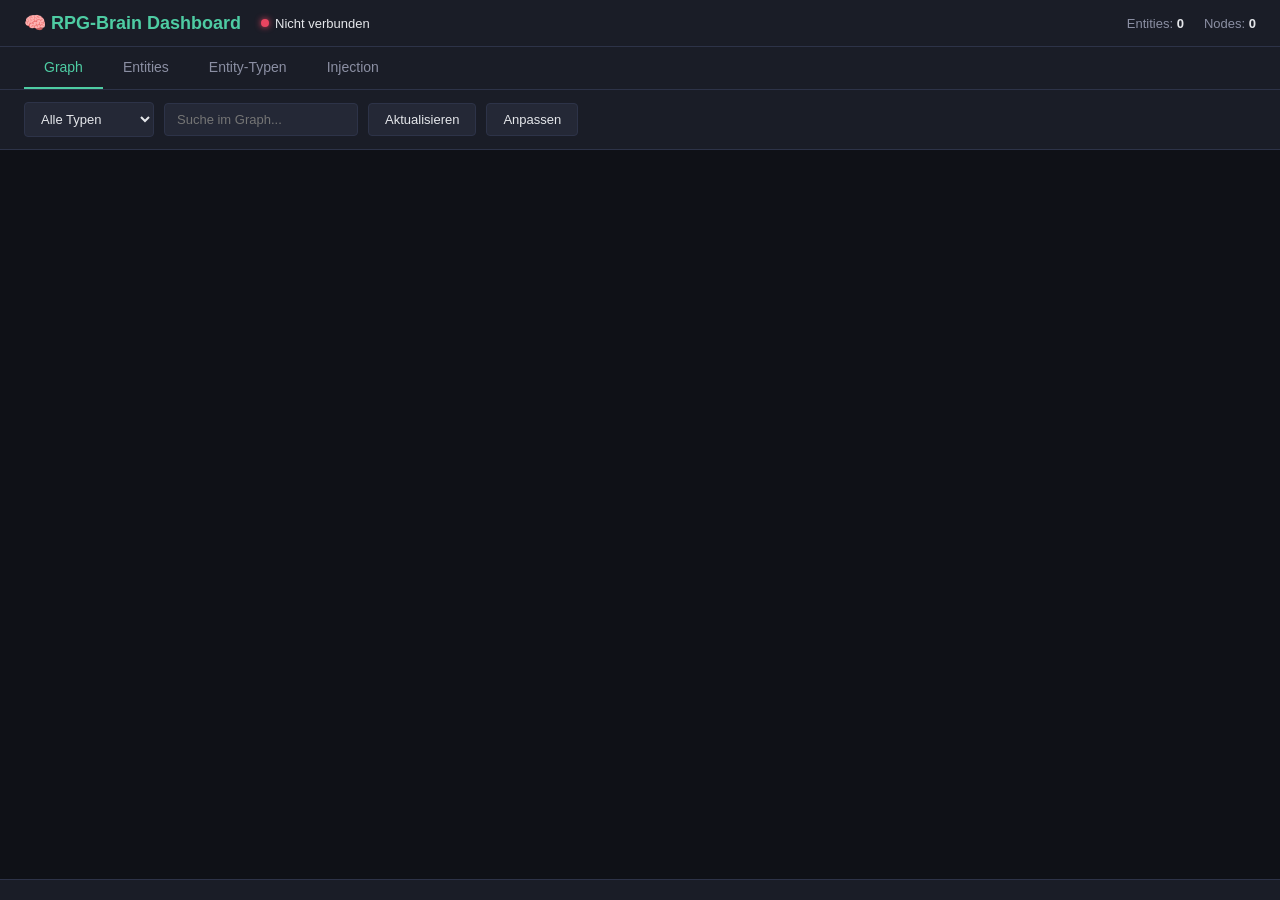
<file: dashboard/index.html>
<!DOCTYPE html>
<html lang="de">
<head>
  <meta charset="UTF-8" />
  <meta name="viewport" content="width=device-width, initial-scale=1.0" />
  <title>RPG-Brain Dashboard</title>
  <link rel="stylesheet" href="style.css" />
</head>
<body>
  <!-- Header -->
  <header id="dashboard-header">
    <div class="header-left">
      <span class="header-logo">&#129504; RPG-Brain Dashboard</span>
      <div class="header-status">
        <span id="dashboard-status-dot" class="status-dot status-dot--checking"></span>
        <span id="dashboard-status-text">Verbinde...</span>
      </div>
    </div>
    <div class="header-right">
      <span class="header-stat">Entities: <strong id="dashboard-entity-count">0</strong></span>
      <span class="header-stat">Nodes: <strong id="dashboard-node-count">0</strong></span>
    </div>
  </header>

  <!-- Navigation Tabs -->
  <nav id="dashboard-nav">
    <button class="nav-tab active" data-tab="graph">Graph</button>
    <button class="nav-tab" data-tab="entities">Entities</button>
    <button class="nav-tab" data-tab="types">Entity-Typen</button>
    <button class="nav-tab" data-tab="injection">Injection</button>
  </nav>

  <!-- Tab Content -->
  <main id="dashboard-main">
    <!-- Graph Tab -->
    <section id="tab-graph" class="tab-content active">
      <div id="graph-toolbar">
        <select id="graph-filter-type" class="dash-select">
          <option value="">Alle Typen</option>
        </select>
        <input type="text" id="graph-search" class="dash-input" placeholder="Suche im Graph..." />
        <button id="graph-refresh" class="dash-btn">Aktualisieren</button>
        <button id="graph-fit" class="dash-btn">Anpassen</button>
      </div>
      <div id="graph-container"></div>
      <div id="graph-legend"></div>
    </section>

    <!-- Entities Tab -->
    <section id="tab-entities" class="tab-content">
      <div id="entities-toolbar">
        <select id="entities-filter-type" class="dash-select">
          <option value="">Alle Typen</option>
        </select>
        <input type="text" id="entities-search" class="dash-input" placeholder="Entity suchen..." />
        <button id="entities-add" class="dash-btn dash-btn--primary">+ Neue Entity</button>
      </div>
      <div id="entities-list"></div>

      <!-- Entity Detail / Edit Modal -->
      <div id="entity-modal" class="modal hidden">
        <div class="modal-backdrop"></div>
        <div class="modal-content">
          <div class="modal-header">
            <h3 id="modal-title">Entity</h3>
            <button class="modal-close">&times;</button>
          </div>
          <div id="modal-body"></div>
        </div>
      </div>
    </section>

    <!-- Entity Types Tab -->
    <section id="tab-types" class="tab-content">
      <div id="types-toolbar">
        <button id="types-add" class="dash-btn dash-btn--primary">+ Neuer Typ</button>
      </div>
      <div id="types-list"></div>

      <!-- Type Edit Modal -->
      <div id="type-modal" class="modal hidden">
        <div class="modal-backdrop"></div>
        <div class="modal-content modal-content--wide">
          <div class="modal-header">
            <h3 id="type-modal-title">Entity-Typ</h3>
            <button class="modal-close">&times;</button>
          </div>
          <div id="type-modal-body"></div>
        </div>
      </div>
    </section>

    <!-- Injection Tab -->
    <section id="tab-injection" class="tab-content">
      <div id="injection-toolbar">
        <button id="injection-add-section" class="dash-btn dash-btn--primary">+ Neue Sektion</button>
        <button id="injection-preview" class="dash-btn">Vorschau</button>
      </div>
      <div id="injection-sections"></div>
      <div id="injection-preview-area" class="hidden">
        <h4>Injection-Vorschau</h4>
        <pre id="injection-preview-text"></pre>
      </div>
    </section>
  </main>

  <script type="module" src="dashboard.js"></script>
</body>
</html>
</file>
<file: dashboard/style.css>
/* RPG-Brain Dashboard — Dark Theme */

* { box-sizing: border-box; margin: 0; padding: 0; }

:root {
  --bg-primary: #0f1117;
  --bg-secondary: #1a1d27;
  --bg-tertiary: #242836;
  --border: #2d3348;
  --text: #e5e7eb;
  --text-muted: #8b8fa3;
  --accent: #4ecca3;
  --accent-hover: #3db890;
  --danger: #e94560;
  --warning: #f0a500;
  --info: #00d2ff;
  --radius: 8px;
  --radius-sm: 4px;
}

body {
  font-family: -apple-system, BlinkMacSystemFont, 'Segoe UI', Roboto, sans-serif;
  background: var(--bg-primary);
  color: var(--text);
  min-height: 100vh;
  display: flex;
  flex-direction: column;
}

/* --- Header --- */
#dashboard-header {
  display: flex;
  align-items: center;
  justify-content: space-between;
  padding: 12px 24px;
  background: var(--bg-secondary);
  border-bottom: 1px solid var(--border);
}

.header-left {
  display: flex;
  align-items: center;
  gap: 20px;
}

.header-logo {
  font-size: 18px;
  font-weight: 700;
  color: var(--accent);
}

.header-status {
  display: flex;
  align-items: center;
  gap: 6px;
  font-size: 13px;
}

.status-dot {
  width: 8px;
  height: 8px;
  border-radius: 50%;
}

.status-dot--connected {
  background: var(--accent);
  box-shadow: 0 0 6px var(--accent);
}

.status-dot--disconnected {
  background: var(--danger);
  box-shadow: 0 0 6px var(--danger);
}

.status-dot--checking {
  background: var(--warning);
  animation: pulse 1s infinite;
}

@keyframes pulse {
  0%, 100% { opacity: 1; }
  50% { opacity: 0.4; }
}

.header-right {
  display: flex;
  gap: 20px;
  font-size: 13px;
  color: var(--text-muted);
}

.header-stat strong {
  color: var(--text);
}

/* --- Navigation --- */
#dashboard-nav {
  display: flex;
  background: var(--bg-secondary);
  border-bottom: 1px solid var(--border);
  padding: 0 24px;
}

.nav-tab {
  background: none;
  border: none;
  color: var(--text-muted);
  padding: 12px 20px;
  font-size: 14px;
  cursor: pointer;
  border-bottom: 2px solid transparent;
  transition: color 0.2s, border-color 0.2s;
}

.nav-tab:hover {
  color: var(--text);
}

.nav-tab.active {
  color: var(--accent);
  border-bottom-color: var(--accent);
}

/* --- Main --- */
#dashboard-main {
  flex: 1;
  display: flex;
  flex-direction: column;
  overflow: hidden;
}

.tab-content {
  display: none;
  flex: 1;
  flex-direction: column;
  overflow: hidden;
}

.tab-content.active {
  display: flex;
}

/* --- Toolbars --- */
#graph-toolbar,
#entities-toolbar,
#types-toolbar,
#injection-toolbar {
  display: flex;
  align-items: center;
  gap: 10px;
  padding: 12px 24px;
  background: var(--bg-secondary);
  border-bottom: 1px solid var(--border);
  flex-wrap: wrap;
}

/* --- Shared Controls --- */
.dash-input {
  background: var(--bg-tertiary);
  border: 1px solid var(--border);
  color: var(--text);
  padding: 8px 12px;
  border-radius: var(--radius-sm);
  font-size: 13px;
  outline: none;
  transition: border-color 0.2s;
}

.dash-input:focus {
  border-color: var(--accent);
}

.dash-select {
  background: var(--bg-tertiary);
  border: 1px solid var(--border);
  color: var(--text);
  padding: 8px 12px;
  border-radius: var(--radius-sm);
  font-size: 13px;
  cursor: pointer;
}

.dash-btn {
  background: var(--bg-tertiary);
  border: 1px solid var(--border);
  color: var(--text);
  padding: 8px 16px;
  border-radius: var(--radius-sm);
  font-size: 13px;
  cursor: pointer;
  transition: background 0.15s, border-color 0.15s;
  white-space: nowrap;
}

.dash-btn:hover {
  background: var(--border);
}

.dash-btn--primary {
  background: var(--accent);
  color: #000;
  border-color: var(--accent);
  font-weight: 600;
}

.dash-btn--primary:hover {
  background: var(--accent-hover);
}

.dash-btn--danger {
  border-color: var(--danger);
  color: var(--danger);
}

.dash-btn--danger:hover {
  background: var(--danger);
  color: #fff;
}

.dash-btn--small {
  padding: 4px 10px;
  font-size: 12px;
}

/* --- Graph Tab --- */
#graph-container {
  flex: 1;
  min-height: 400px;
  background: var(--bg-primary);
}

#graph-legend {
  display: flex;
  flex-wrap: wrap;
  gap: 12px;
  padding: 10px 24px;
  background: var(--bg-secondary);
  border-top: 1px solid var(--border);
  font-size: 12px;
}

.legend-item {
  display: flex;
  align-items: center;
  gap: 5px;
}

.legend-dot {
  width: 10px;
  height: 10px;
  border-radius: 50%;
}

/* --- Entities Tab --- */
#entities-list {
  flex: 1;
  overflow-y: auto;
  padding: 16px 24px;
  display: grid;
  grid-template-columns: repeat(auto-fill, minmax(320px, 1fr));
  gap: 12px;
  align-content: start;
}

.entity-card {
  background: var(--bg-secondary);
  border: 1px solid var(--border);
  border-radius: var(--radius);
  padding: 14px;
  border-left: 4px solid var(--accent);
  transition: border-color 0.2s, transform 0.1s;
  cursor: pointer;
}

.entity-card:hover {
  border-color: rgba(255,255,255,0.15);
  transform: translateY(-1px);
}

.entity-card-header {
  display: flex;
  justify-content: space-between;
  align-items: flex-start;
  margin-bottom: 8px;
}

.entity-card-title {
  display: flex;
  align-items: center;
  gap: 8px;
}

.entity-card-icon {
  font-size: 18px;
}

.entity-card-name {
  font-weight: 600;
  font-size: 15px;
}

.entity-card-type {
  font-size: 11px;
  color: var(--text-muted);
  background: var(--bg-tertiary);
  padding: 2px 8px;
  border-radius: 10px;
}

.entity-card-fields {
  font-size: 12px;
  color: var(--text-muted);
}

.entity-card-field {
  padding: 2px 0;
}

.entity-card-field-label {
  color: var(--text-muted);
}

.entity-card-field-value {
  color: var(--text);
}

.entity-card-actions {
  display: flex;
  gap: 4px;
}

.entity-card-btn {
  background: none;
  border: none;
  cursor: pointer;
  font-size: 14px;
  padding: 2px 4px;
  border-radius: 3px;
  opacity: 0.5;
  transition: opacity 0.15s;
}

.entity-card-btn:hover {
  opacity: 1;
}

/* Bar in entity cards */
.entity-bar {
  display: flex;
  align-items: center;
  gap: 6px;
  margin: 2px 0;
}

.entity-bar-label {
  width: 60px;
  font-size: 11px;
  color: var(--text-muted);
}

.entity-bar-track {
  flex: 1;
  height: 6px;
  background: rgba(255,255,255,0.08);
  border-radius: 3px;
  overflow: hidden;
}

.entity-bar-fill {
  height: 100%;
  border-radius: 3px;
}

.entity-bar-value {
  width: 30px;
  text-align: right;
  font-size: 10px;
  color: var(--text-muted);
}

/* --- Types Tab --- */
#types-list {
  flex: 1;
  overflow-y: auto;
  padding: 16px 24px;
  display: grid;
  grid-template-columns: repeat(auto-fill, minmax(300px, 1fr));
  gap: 12px;
  align-content: start;
}

.type-card {
  background: var(--bg-secondary);
  border: 1px solid var(--border);
  border-radius: var(--radius);
  padding: 16px;
  border-left: 4px solid var(--accent);
}

.type-card-header {
  display: flex;
  justify-content: space-between;
  align-items: center;
  margin-bottom: 10px;
}

.type-card-title {
  display: flex;
  align-items: center;
  gap: 8px;
  font-weight: 600;
  font-size: 15px;
}

.type-card-badges {
  display: flex;
  gap: 6px;
}

.type-badge {
  font-size: 10px;
  padding: 2px 8px;
  border-radius: 10px;
  background: var(--bg-tertiary);
  color: var(--text-muted);
}

.type-badge--builtin {
  background: rgba(78,204,163,0.15);
  color: var(--accent);
}

.type-badge--inactive {
  background: rgba(233,69,96,0.15);
  color: var(--danger);
}

.type-card-fields {
  font-size: 12px;
  color: var(--text-muted);
  margin-bottom: 10px;
}

.type-card-field {
  display: flex;
  gap: 6px;
  padding: 3px 0;
  border-bottom: 1px solid rgba(255,255,255,0.03);
}

.type-card-field-name {
  color: var(--text);
  min-width: 80px;
}

.type-card-field-type {
  color: var(--text-muted);
  font-style: italic;
}

.type-card-field-required {
  color: var(--danger);
  font-size: 10px;
}

.type-card-actions {
  display: flex;
  gap: 8px;
  margin-top: 8px;
}

/* --- Injection Tab --- */
#injection-sections {
  flex: 1;
  overflow-y: auto;
  padding: 16px 24px;
}

.injection-section {
  background: var(--bg-secondary);
  border: 1px solid var(--border);
  border-radius: var(--radius);
  padding: 14px;
  margin-bottom: 10px;
  cursor: grab;
  transition: border-color 0.2s;
}

.injection-section:hover {
  border-color: rgba(255,255,255,0.15);
}

.injection-section.dragging {
  opacity: 0.5;
  border-color: var(--accent);
}

.injection-section-header {
  display: flex;
  justify-content: space-between;
  align-items: center;
}

.injection-section-left {
  display: flex;
  align-items: center;
  gap: 10px;
}

.injection-section-drag {
  color: var(--text-muted);
  cursor: grab;
  font-size: 16px;
}

.injection-section-priority {
  background: var(--bg-tertiary);
  color: var(--accent);
  font-size: 11px;
  font-weight: 700;
  width: 24px;
  height: 24px;
  display: flex;
  align-items: center;
  justify-content: center;
  border-radius: 50%;
}

.injection-section-name {
  font-weight: 600;
  font-size: 14px;
}

.injection-section-right {
  display: flex;
  align-items: center;
  gap: 8px;
}

.injection-section-toggle {
  position: relative;
  width: 36px;
  height: 20px;
  background: var(--bg-tertiary);
  border-radius: 10px;
  cursor: pointer;
  border: 1px solid var(--border);
  transition: background 0.2s;
}

.injection-section-toggle.active {
  background: var(--accent);
  border-color: var(--accent);
}

.injection-section-toggle::after {
  content: '';
  position: absolute;
  top: 2px;
  left: 2px;
  width: 14px;
  height: 14px;
  background: #fff;
  border-radius: 50%;
  transition: transform 0.2s;
}

.injection-section-toggle.active::after {
  transform: translateX(16px);
}

.injection-section-details {
  margin-top: 10px;
  font-size: 12px;
  color: var(--text-muted);
}

.injection-section-types {
  display: flex;
  flex-wrap: wrap;
  gap: 4px;
  margin-top: 4px;
}

.injection-type-tag {
  background: var(--bg-tertiary);
  padding: 2px 6px;
  border-radius: var(--radius-sm);
  font-size: 11px;
}

.injection-section-template {
  margin-top: 8px;
  padding: 8px;
  background: var(--bg-primary);
  border-radius: var(--radius-sm);
  font-family: monospace;
  font-size: 11px;
  white-space: pre-wrap;
  max-height: 120px;
  overflow-y: auto;
}

#injection-preview-area {
  margin: 0 24px 16px;
  padding: 14px;
  background: var(--bg-secondary);
  border: 1px solid var(--border);
  border-radius: var(--radius);
}

#injection-preview-area h4 {
  margin-bottom: 8px;
  color: var(--accent);
}

#injection-preview-text {
  background: var(--bg-primary);
  padding: 12px;
  border-radius: var(--radius-sm);
  font-size: 12px;
  white-space: pre-wrap;
  max-height: 300px;
  overflow-y: auto;
  color: var(--text-muted);
}

/* --- Modal --- */
.modal {
  position: fixed;
  inset: 0;
  z-index: 2000;
  display: flex;
  align-items: center;
  justify-content: center;
}

.modal.hidden {
  display: none;
}

.modal-backdrop {
  position: absolute;
  inset: 0;
  background: rgba(0,0,0,0.6);
}

.modal-content {
  position: relative;
  background: var(--bg-secondary);
  border: 1px solid var(--border);
  border-radius: var(--radius);
  width: 500px;
  max-width: 90vw;
  max-height: 85vh;
  display: flex;
  flex-direction: column;
}

.modal-content--wide {
  width: 700px;
}

.modal-header {
  display: flex;
  justify-content: space-between;
  align-items: center;
  padding: 16px 20px;
  border-bottom: 1px solid var(--border);
}

.modal-header h3 {
  font-size: 16px;
  color: var(--accent);
}

.modal-close {
  background: none;
  border: none;
  color: var(--text-muted);
  font-size: 22px;
  cursor: pointer;
  padding: 0 4px;
}

.modal-close:hover {
  color: var(--text);
}

#modal-body,
#type-modal-body {
  padding: 20px;
  overflow-y: auto;
}

/* --- Form Elements (Modal) --- */
.form-group {
  margin-bottom: 14px;
}

.form-label {
  display: block;
  font-size: 12px;
  font-weight: 600;
  color: var(--text);
  margin-bottom: 4px;
}

.form-input,
.form-textarea,
.form-select {
  width: 100%;
  background: var(--bg-tertiary);
  border: 1px solid var(--border);
  color: var(--text);
  padding: 8px 12px;
  border-radius: var(--radius-sm);
  font-size: 13px;
}

.form-textarea {
  min-height: 80px;
  resize: vertical;
  font-family: inherit;
}

.form-input:focus,
.form-textarea:focus,
.form-select:focus {
  outline: none;
  border-color: var(--accent);
}

.form-actions {
  display: flex;
  gap: 10px;
  margin-top: 16px;
}

.form-hint {
  font-size: 11px;
  color: var(--text-muted);
  margin-top: 2px;
}

/* --- Empty State --- */
.empty-state {
  text-align: center;
  color: var(--text-muted);
  padding: 48px 24px;
  font-size: 14px;
  grid-column: 1 / -1;
}

.empty-state-icon {
  font-size: 48px;
  margin-bottom: 12px;
  opacity: 0.3;
}

/* --- Scrollbars --- */
::-webkit-scrollbar { width: 6px; }
::-webkit-scrollbar-track { background: transparent; }
::-webkit-scrollbar-thumb { background: rgba(255,255,255,0.12); border-radius: 3px; }
::-webkit-scrollbar-thumb:hover { background: rgba(255,255,255,0.2); }

/* --- Utilities --- */
.hidden { display: none !important; }
.text-accent { color: var(--accent); }
.text-danger { color: var(--danger); }
.text-muted { color: var(--text-muted); }
.flex-1 { flex: 1; }
.gap-8 { gap: 8px; }
</file>
